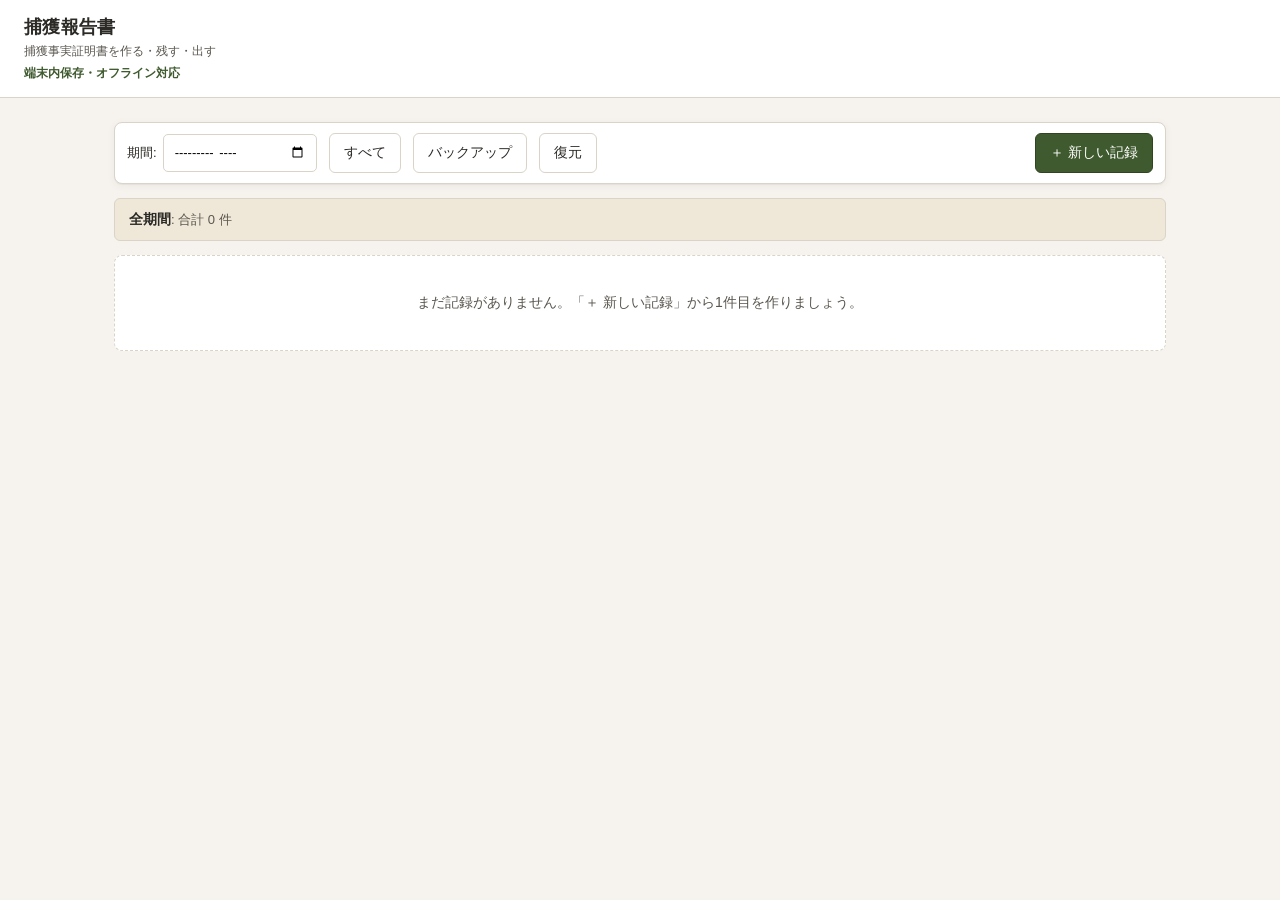
<file: index.html>
<!DOCTYPE html>
<html lang="ja">
<head>
  <meta charset="UTF-8" />
  <meta name="viewport" content="width=device-width, initial-scale=1" />
  <title>捕獲報告書</title>
  <meta name="theme-color" content="#3f5a2e" />
  <link rel="apple-touch-icon" href="icon.svg" />
  <link rel="icon" type="image/svg+xml" href="icon.svg" />
  <link rel="manifest" href="manifest.webmanifest" />
  <link rel="stylesheet" href="styles.css" />
</head>
<body>
  <header>
    <div class="title">
      <h1>捕獲報告書</h1>
      <div class="sub">捕獲事実証明書を作る・残す・出す</div>
      <div class="mobile-url">端末内保存・オフライン対応</div>
    </div>
    <button id="back-btn" class="ghost" hidden>← 一覧に戻る</button>
  </header>

  <main>
    <!-- 一覧画面 -->
    <section id="list-view">
      <div class="toolbar">
        <label>期間:
          <input type="month" id="filter-month" />
        </label>
        <button id="filter-clear" class="ghost">すべて</button>
        <button id="backup-btn" class="ghost">バックアップ</button>
        <button id="restore-btn" class="ghost">復元</button>
        <input id="restore-file" type="file" accept="application/json" hidden />
        <span class="spacer"></span>
        <button id="new-btn" class="primary">＋ 新しい記録</button>
      </div>

      <div id="summary" class="summary"></div>

      <table id="records-table">
        <thead>
          <tr>
            <th>捕獲日</th>
            <th>種類</th>
            <th>性別</th>
            <th>地区</th>
            <th>場所</th>
            <th>わな番号</th>
            <th>写真</th>
            <th>操作</th>
          </tr>
        </thead>
        <tbody id="records-tbody"></tbody>
      </table>
      <div id="empty-state" class="empty" hidden>
        まだ記録がありません。「＋ 新しい記録」から1件目を作りましょう。
      </div>
    </section>

    <!-- 編集画面 -->
    <section id="edit-view" hidden>
      <form id="record-form">
        <div class="form-actions">
          <button type="button" id="pdf-btn" class="primary" hidden>PDFを作成</button>
          <button type="button" id="print-btn" class="primary" hidden>印刷</button>
          <button type="button" id="docx-btn" class="ghost" hidden>バックアップ</button>
          <button type="button" id="delete-btn" class="danger ghost" hidden>削除</button>
          <span class="spacer"></span>
          <button type="submit" class="primary">保存</button>
        </div>

        <div class="grid">
          <label>捕獲日 <span class="req">*</span>
            <input type="date" name="capture_date" required />
          </label>
          <label>捕獲者 <span class="req">*</span>
            <input type="text" name="hunter_name" required placeholder="例: 宮嵜 勢太郎" />
          </label>
        </div>

        <fieldset>
          <legend>捕獲種類 <span class="req">*</span></legend>
          <div id="species-options" class="radios"></div>
        </fieldset>

        <div class="grid">
          <label>捕獲地区 <span class="req">*</span>
            <select name="district" required>
              <option value="">— 選択 —</option>
            </select>
          </label>
          <label>捕獲場所
            <input type="text" name="location" placeholder="例: 御宿台300番台" />
          </label>
        </div>

        <div class="grid">
          <label>わな番号
            <input type="text" name="trap_number" placeholder="任意" />
          </label>
          <label>大きさ (cm)
            <input type="number" name="size_cm" step="0.1" min="0" />
          </label>
          <label>重さ (kg)
            <input type="number" name="weight_kg" step="0.1" min="0" />
          </label>
          <label>角数 (本)
            <input type="number" name="antlers" step="1" min="0" />
          </label>
        </div>

        <fieldset>
          <legend>性別</legend>
          <div class="radios">
            <label><input type="radio" name="sex" value="オス" /> オス</label>
            <label><input type="radio" name="sex" value="メス" /> メス</label>
          </div>
        </fieldset>

        <div class="grid">
          <fieldset>
            <legend>胎児の有無</legend>
            <div class="radios">
              <label><input type="radio" name="has_fetus" value="無" checked /> 無</label>
              <label><input type="radio" name="has_fetus" value="有" /> 有</label>
            </div>
          </fieldset>
          <fieldset>
            <legend>泌乳</legend>
            <div class="radios">
              <label><input type="radio" name="lactation" value="無" checked /> 無</label>
              <label><input type="radio" name="lactation" value="有" /> 有</label>
            </div>
          </fieldset>
        </div>

        <fieldset>
          <legend>捕獲方法</legend>
          <div id="method-options" class="radios"></div>
          <label class="inline">その他:
            <input type="text" name="capture_method_other" placeholder="その他選択時のみ" />
          </label>
        </fieldset>

        <fieldset>
          <legend>廃棄</legend>
          <div id="disposal-options" class="radios"></div>
          <label class="inline">その他:
            <input type="text" name="disposal_other" placeholder="その他選択時のみ" />
          </label>
        </fieldset>

        <fieldset>
          <legend>写真 (3枚) — 全身+メジャー / 別アングル / 自撮り+証明書</legend>
          <div class="photo-slots">
            <div class="photo-slot" data-slot="1">
              <div class="photo-frame">
                <img alt="写真1" hidden />
                <div class="placeholder">📷 写真 1<br /><small>タップして写真を選択</small></div>
                <input type="file" accept="image/*" aria-label="写真1を選択" />
              </div>
              <button type="button" class="ghost photo-clear" hidden>削除</button>
            </div>
            <div class="photo-slot" data-slot="2">
              <div class="photo-frame">
                <img alt="写真2" hidden />
                <div class="placeholder">📷 写真 2<br /><small>タップして写真を選択</small></div>
                <input type="file" accept="image/*" aria-label="写真2を選択" />
              </div>
              <button type="button" class="ghost photo-clear" hidden>削除</button>
            </div>
            <div class="photo-slot" data-slot="3">
              <div class="photo-frame">
                <img alt="写真3" hidden />
                <div class="placeholder">📷 写真 3<br /><small>タップして写真を選択</small></div>
                <input type="file" accept="image/*" aria-label="写真3を選択" />
              </div>
              <button type="button" class="ghost photo-clear" hidden>削除</button>
            </div>
          </div>
          <p class="hint">※ 写真を選んでから「保存」を押すと、記録と写真をまとめて保存します。</p>
        </fieldset>

        <div id="form-error" class="error" hidden></div>
      </form>
    </section>
  </main>

  <div id="toast" class="toast" hidden></div>

  <script src="standalone.js"></script>
</body>
</html>
</file>
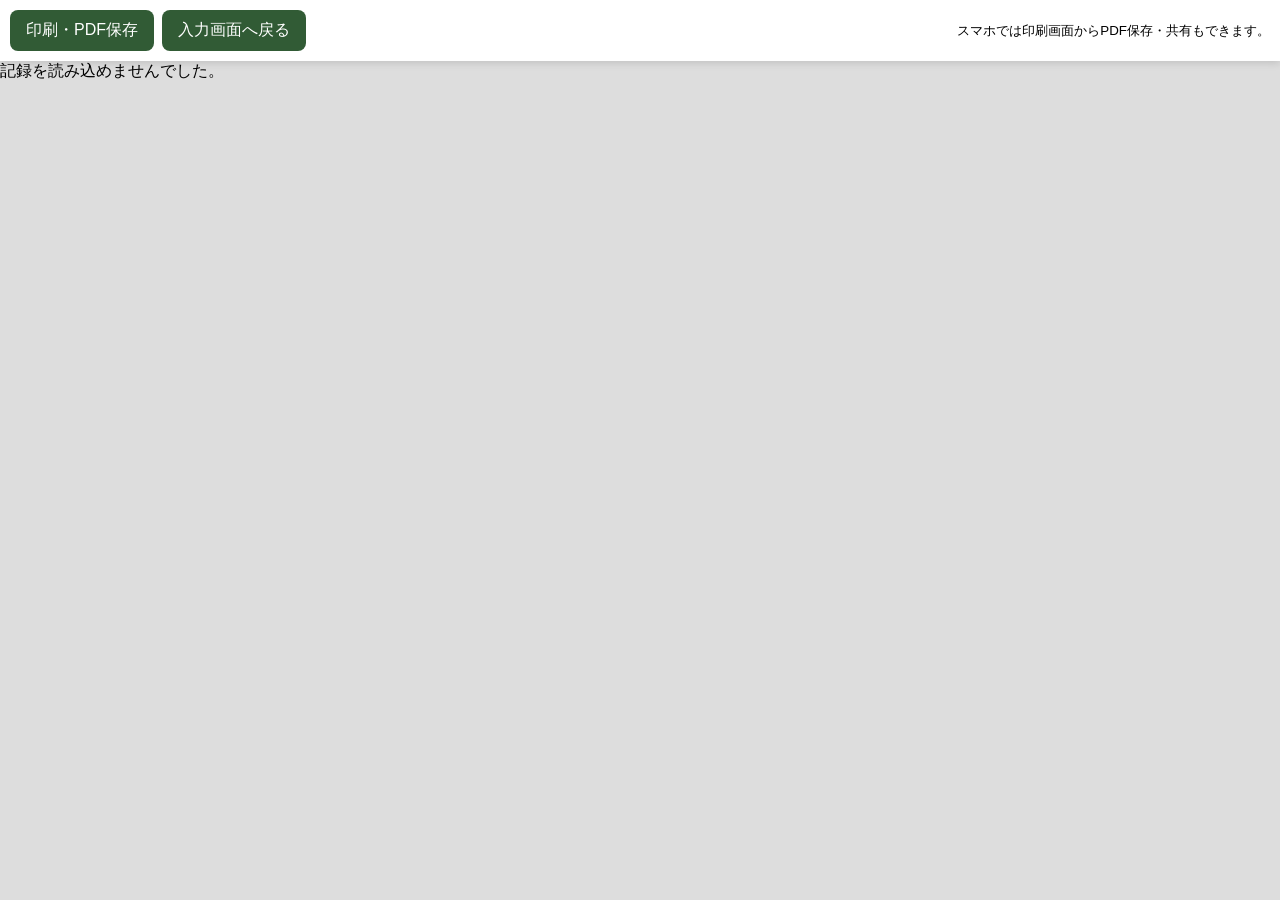
<file: print.html>
<!doctype html><html lang="ja"><head><meta charset="utf-8"><meta name="viewport" content="width=device-width,initial-scale=1"><title>捕獲報告書</title><link rel="stylesheet" href="print.css"></head><body>
<nav><button id="print">印刷・PDF保存</button><button id="back">入力画面へ戻る</button><small>スマホでは印刷画面からPDF保存・共有もできます。</small></nav>
<main id="pages" hidden>
 <section class="page front"><h1>捕獲報告書</h1><table>
  <tr><th>捕獲日</th><td id="date"></td><th>捕獲者</th><td id="hunter"></td></tr>
  <tr><th>捕獲種類</th><td colspan="3" id="species"></td></tr>
  <tr><th>捕獲地区</th><td colspan="3" id="district"></td></tr>
  <tr><th>捕獲場所</th><td id="location"></td><th>わな番号</th><td id="trap"></td></tr>
  <tr><th>大きさ</th><td id="size"></td><th>重さ・性別</th><td><span id="weight"></span>　<span id="sex"></span></td></tr>
  <tr><th>胎児・泌乳</th><td id="female"></td><th>角数</th><td id="antlers"></td></tr>
  <tr><th>捕獲方法</th><td colspan="3" id="method"></td></tr>
  <tr><th>廃棄</th><td colspan="3" id="disposal"></td></tr>
 </table><div class="front-photos"><figure id="p1"></figure><figure id="p2"></figure></div></section>
 <section class="page back"><h1>捕獲報告書</h1><figure id="p3"></figure></section>
</main><div id="error" hidden>記録を読み込めませんでした。</div><script src="print.js"></script></body></html>
</file>
<file: styles.css>
/* 御宿町 有害駆除 報告書アプリ — スタイル
   落ち着いた木目調・実務ツール感を意識(派手にしない) */

:root {
  --bg: #f6f3ee;
  --panel: #ffffff;
  --ink: #2c2a26;
  --ink-soft: #5a564f;
  --line: #d9d3c8;
  --line-soft: #ebe7df;
  --accent: #3f5a2e;       /* 苔みどり */
  --accent-deep: #2f4520;
  --danger: #b04a3a;       /* 落ち着いた朱 */
  --warn-bg: #fff6e6;
  --warn-ink: #8a5a00;
  --shadow: 0 1px 0 rgba(0,0,0,0.04), 0 2px 8px rgba(0,0,0,0.05);
}

* { box-sizing: border-box; }

body {
  margin: 0;
  font-family: -apple-system, BlinkMacSystemFont, "Hiragino Sans", "Yu Gothic", "Noto Sans JP", sans-serif;
  color: var(--ink);
  background: var(--bg);
  line-height: 1.55;
  font-size: 14px;
}

header {
  display: flex; align-items: center;
  padding: 14px 24px;
  background: var(--panel);
  border-bottom: 1px solid var(--line);
  gap: 16px;
}

header .title h1 { margin: 0; font-size: 18px; letter-spacing: 0.02em; }
header .title .sub { color: var(--ink-soft); font-size: 12px; }
.mobile-url { color: var(--accent); font-size: 12px; font-weight: 600; margin-top: 4px; }
.mobile-url button { padding: 3px 8px; min-height: 0; margin-left: 5px; font-size: 11px; }

main {
  max-width: 1100px;
  margin: 0 auto;
  padding: 24px;
}

/* --- 共通 --- */

button {
  font: inherit;
  padding: 8px 14px;
  border-radius: 6px;
  border: 1px solid var(--line);
  background: var(--panel);
  color: var(--ink);
  cursor: pointer;
  transition: background 0.12s, border-color 0.12s, transform 0.04s;
}
button:hover { background: var(--line-soft); }
button:active { transform: translateY(1px); }

button.primary {
  background: var(--accent);
  border-color: var(--accent-deep);
  color: white;
}
button.primary:hover { background: var(--accent-deep); }

button.ghost { background: transparent; }
button.danger { color: var(--danger); border-color: var(--danger); }
button.danger:hover { background: #fbecea; }

.spacer { flex: 1; }

input[type="text"], input[type="date"], input[type="month"], input[type="number"], select {
  font: inherit;
  padding: 7px 10px;
  border: 1px solid var(--line);
  border-radius: 5px;
  background: white;
  width: 100%;
}
input:focus, select:focus { outline: 2px solid var(--accent); outline-offset: -1px; border-color: var(--accent); }

label { display: block; font-size: 12px; color: var(--ink-soft); }
label.inline { display: inline-flex; align-items: center; gap: 6px; }
label.inline input[type="text"] { width: auto; min-width: 220px; }

fieldset {
  border: 1px solid var(--line);
  border-radius: 8px;
  padding: 10px 14px 14px;
  margin: 16px 0;
  background: var(--panel);
}
legend { padding: 0 6px; font-size: 12px; color: var(--ink-soft); }

.radios { display: flex; flex-wrap: wrap; gap: 14px; padding: 4px 0; }
.radios label { display: inline-flex; align-items: center; gap: 6px; color: var(--ink); font-size: 14px; }

.grid { display: grid; grid-template-columns: repeat(auto-fit, minmax(200px, 1fr)); gap: 14px; margin: 8px 0; }

.req { color: var(--danger); font-weight: bold; }
.hint { color: var(--ink-soft); font-size: 12px; margin: 8px 0 0; }

.error {
  margin-top: 14px;
  padding: 10px 14px;
  background: #fbecea;
  border: 1px solid var(--danger);
  border-radius: 6px;
  color: var(--danger);
}

/* --- 一覧 --- */

.toolbar {
  display: flex; align-items: center; gap: 12px;
  padding: 10px 12px;
  background: var(--panel);
  border: 1px solid var(--line);
  border-radius: 8px;
  margin-bottom: 14px;
  box-shadow: var(--shadow);
}
.toolbar label { display: inline-flex; align-items: center; gap: 6px; font-size: 13px; color: var(--ink); }
.toolbar input[type="month"] { width: auto; }

.summary {
  padding: 10px 14px;
  background: #efe8d8;
  border: 1px solid var(--line);
  border-radius: 6px;
  margin-bottom: 14px;
  color: var(--ink-soft);
  font-size: 13px;
}
.summary strong { color: var(--ink); font-size: 14px; }
.summary .chip {
  display: inline-block;
  background: white;
  padding: 2px 8px;
  border-radius: 999px;
  border: 1px solid var(--line);
  margin: 0 4px;
}

table {
  width: 100%;
  border-collapse: collapse;
  background: var(--panel);
  border: 1px solid var(--line);
  border-radius: 8px;
  overflow: hidden;
  box-shadow: var(--shadow);
}
th, td {
  text-align: left;
  padding: 9px 12px;
  border-bottom: 1px solid var(--line-soft);
  font-size: 13px;
}
th { background: #efe8d8; font-weight: 600; color: var(--ink-soft); font-size: 12px; letter-spacing: 0.02em; }
tbody tr { cursor: pointer; transition: background 0.08s; }
tbody tr:hover { background: var(--line-soft); }
tbody tr:last-child td { border-bottom: none; }

td .row-actions { display: inline-flex; gap: 6px; }
td button { padding: 4px 8px; font-size: 12px; }

.empty {
  padding: 36px;
  text-align: center;
  color: var(--ink-soft);
  background: var(--panel);
  border: 1px dashed var(--line);
  border-radius: 8px;
}

/* --- 編集フォーム --- */

#edit-view { background: var(--panel); border: 1px solid var(--line); border-radius: 8px; padding: 18px 22px; box-shadow: var(--shadow); }

.form-actions { display: flex; align-items: center; gap: 8px; margin-bottom: 6px; }

/* --- 写真スロット --- */

.photo-slots { display: grid; grid-template-columns: repeat(3, 1fr); gap: 12px; margin-top: 8px; }
.photo-slot { display: flex; flex-direction: column; align-items: stretch; gap: 6px; }
.photo-frame {
  position: relative;
  aspect-ratio: 4/3;
  background: #f0ece3;
  border: 2px dashed var(--line);
  border-radius: 8px;
  display: flex; align-items: center; justify-content: center;
  overflow: hidden;
  cursor: pointer;
  transition: border-color 0.12s, background 0.12s;
}
.photo-frame:hover { border-color: var(--accent); background: #e9e4d6; }
.photo-frame.dragover { border-color: var(--accent); background: #e3eed7; border-style: solid; }
.photo-frame img { width: 100%; height: 100%; object-fit: cover; }
.photo-frame .placeholder { color: var(--ink-soft); text-align: center; font-size: 13px; }
.photo-frame .placeholder small { color: var(--ink-soft); font-size: 11px; }
.photo-frame input[type="file"] { position: absolute; inset: 0; width: 100%; height: 100%; opacity: 0; cursor: pointer; z-index: 2; }
.photo-slot button.photo-clear { padding: 4px 8px; font-size: 11px; }

/* --- トースト --- */

.toast {
  position: fixed;
  bottom: 24px; left: 50%; transform: translateX(-50%);
  background: var(--ink); color: white;
  padding: 10px 16px; border-radius: 8px;
  box-shadow: 0 6px 18px rgba(0,0,0,0.18);
  font-size: 13px;
  z-index: 100;
}
.toast.error { background: var(--danger); }

@media (max-width: 720px) {
  header { flex-wrap: wrap; padding: 12px 14px; }
  header .title h1 { font-size: 16px; }
  main { padding: 14px; }
  .toolbar { flex-wrap: wrap; }
  .toolbar .spacer { display: none; }
  #new-btn { width: 100%; }
  button { min-height: 44px; }
  input[type="text"], input[type="date"], input[type="month"], input[type="number"], select {
    min-height: 44px;
    font-size: 16px;
  }
  #records-table, #records-table tbody, #records-table tr, #records-table td { display: block; }
  #records-table { border: 0; background: transparent; box-shadow: none; }
  #records-table thead { display: none; }
  #records-table tr { margin-bottom: 12px; border: 1px solid var(--line); border-radius: 10px; background: var(--panel); box-shadow: var(--shadow); overflow: hidden; }
  #records-table td { display: grid; grid-template-columns: 7em 1fr; gap: 8px; padding: 8px 12px; white-space: normal; }
  #records-table td::before { color: var(--ink-soft); font-size: 12px; font-weight: 600; }
  #records-table td:nth-child(1)::before { content: "捕獲日"; }
  #records-table td:nth-child(2)::before { content: "種類"; }
  #records-table td:nth-child(3)::before { content: "性別"; }
  #records-table td:nth-child(4)::before { content: "地区"; }
  #records-table td:nth-child(5)::before { content: "場所"; }
  #records-table td:nth-child(6)::before { content: "わな番号"; }
  #records-table td:nth-child(7)::before { content: "写真"; }
  #records-table td.row-actions { grid-template-columns: 1fr 1fr; }
  #records-table td.row-actions::before { display: none; }
  #records-table td button { min-height: 44px; font-size: 14px; }
  #edit-view { padding: 14px; }
  .form-actions { flex-wrap: wrap; }
  .form-actions .spacer { display: none; }
  .form-actions button { flex: 1 1 auto; }
  .radios { gap: 10px; }
  label.inline { display: block; }
  label.inline input[type="text"] { width: 100%; min-width: 0; margin-top: 6px; }
  .photo-slots { grid-template-columns: 1fr; }
  .photo-frame { min-height: 220px; }
  .toast { left: 14px; right: 14px; bottom: 14px; transform: none; text-align: center; }
}
</file>
<file: print.css>
*{box-sizing:border-box}body{margin:0;background:#ddd;font-family:-apple-system,BlinkMacSystemFont,"Yu Gothic",sans-serif;color:#000}nav{position:sticky;top:0;z-index:3;padding:10px;background:#fff;display:flex;gap:8px;align-items:center;box-shadow:0 2px 8px #0002}button{font-size:16px;padding:10px 16px;border:0;border-radius:8px;background:#315b35;color:#fff}nav small{margin-left:auto}.page{width:210mm;height:297mm;margin:12px auto;background:#fff;padding:10mm 14mm;overflow:hidden;page-break-after:always}.page h1{text-align:center;font-size:24px;margin:0 0 8mm}.page table{width:100%;border-collapse:collapse;font-size:13px;font-weight:600;table-layout:fixed}.page th,.page td{border:1px solid #222;padding:5px 7px;height:10mm}.page th{width:21%}.front-photos{width:100%;display:flex;flex-direction:column;align-items:center;gap:1mm}.page figure{margin:0;display:flex;align-items:center;justify-content:center;overflow:hidden}.front-photos figure{width:126mm;height:94.5mm}.page figure img{width:100%;height:100%;object-fit:contain}.back figure{width:100%;height:210mm}.back figure img{object-fit:contain}@media(max-width:800px){nav{flex-wrap:wrap}nav small{width:100%;margin:0}.page{transform-origin:top left;margin:0;width:210mm}}
.oval{position:relative;display:inline-block;padding:0 .12em;z-index:0}.oval::after{content:"";position:absolute;left:-.22em;right:-.22em;top:-.18em;bottom:-.18em;border:1.5px solid #111;border-radius:50%;z-index:-1;transform:rotate(-2deg)}
@media print{body{background:#fff}nav{display:none}.page{margin:0;box-shadow:none}@page{size:A4;margin:0}}
</file>
